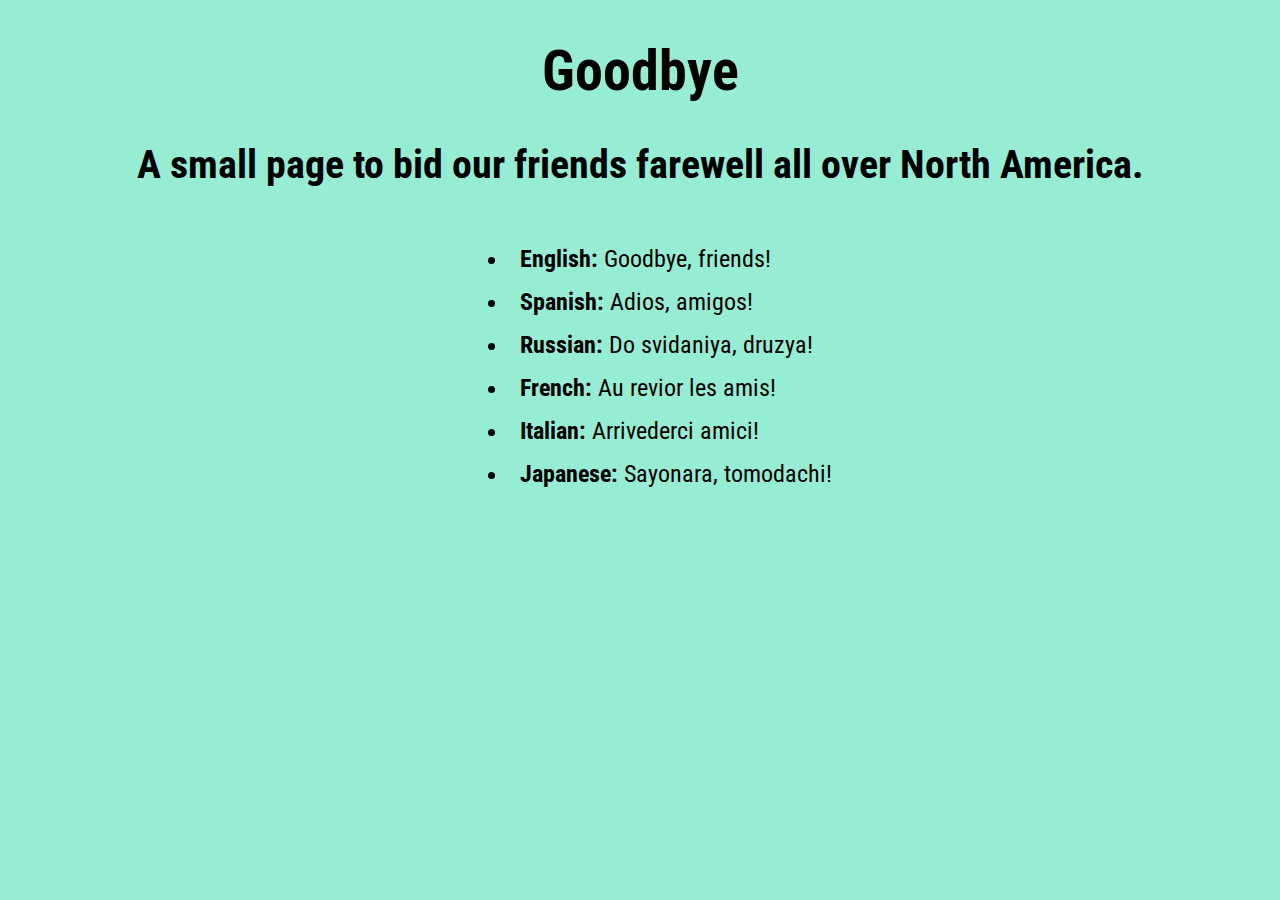
<file: index.html>
<!DOCTYPE html>
<html lang="en-us">
  <head>
    <link rel="preconnect" href="https://fonts.googleapis.com">
    <link rel="preconnect" href="https://fonts.gstatic.com" crossorigin>
    <link href="https://fonts.googleapis.com/css2?family=Roboto+Condensed&display=swap" rel="stylesheet">
    <link href="css/styles.css" rel="stylesheet" type="text/css">
    <title> Goodbye my friends </title>
  </head>
  <body>
    <h1> Goodbye </h1>
    <h2> A small page to bid our friends farewell all over North America. </h2>

    <ul>
      <li><span class="bold">English:</span> Goodbye, friends! </li>
      <li><span class="bold">Spanish:</span>  Adios, amigos! </li>
      <li><span class="bold">Russian:</span>  Do svidaniya, druzya!</li>
      <li><span class="bold">French:</span>  Au revior les amis! </li>
      <li><span class="bold">Italian:</span>  Arrivederci amici! </li>
      <li><span class="bold">Japanese:</span>  Sayonara, tomodachi! </li>
    </ul>
  </body>
</html>
</file>
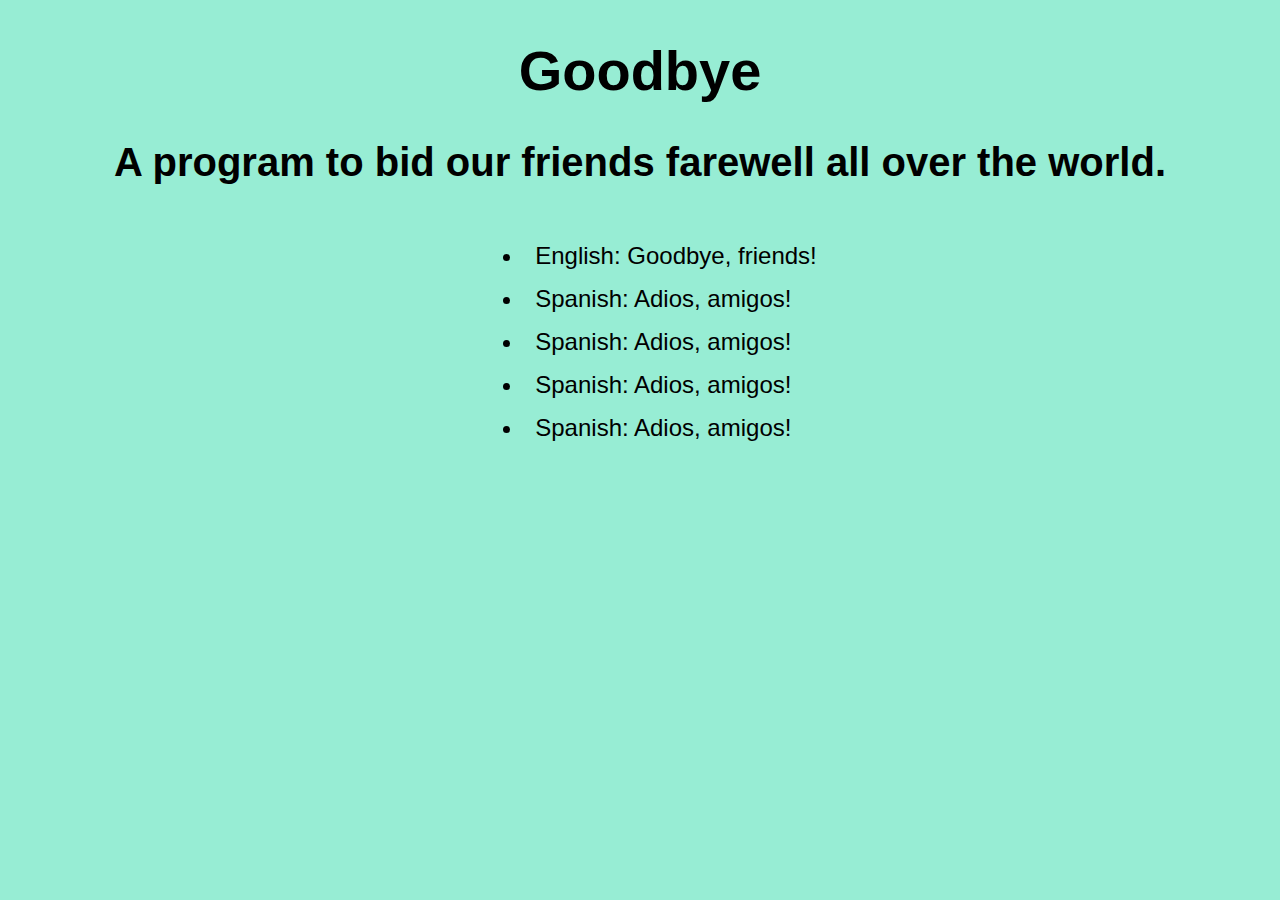
<file: goodbye.html>
<!DOCTYPE html>
<html lang="en-us">
  <head>
    <link href="css/styles.css" rel="stylesheet" type="text/css">
    <title>Example title</title>
  </head>
  <body>
    <h1> Goodbye </h1>
    <h2> A program to bid our friends farewell all over the world. </h2>

    <ul>
    <li> English: Goodbye, friends! </li>
    <li> Spanish:  Adios, amigos! </li>
    <li> Spanish:  Adios, amigos! </li>
    <li> Spanish:  Adios, amigos! </li>
    <li> Spanish:  Adios, amigos! </li>
  </body>
</html>
</file>
<file: css/styles.css>
body {
  background-color: hsl(163, 70%, 76%);
  text-align: center;
  font-family: 'Roboto Condensed', sans-serif;
}

h1 {
  font-size: 3.5rem;
}

h2 {
  font-size: 2.5rem;
}

li {
  padding-bottom: 15px;
}

ul {
  list-style-position: inside;
  display: inline-block;
  text-align: left;
  font-size: 1.5rem;
}

.bold {
  font-weight: bold;
}
</file>
